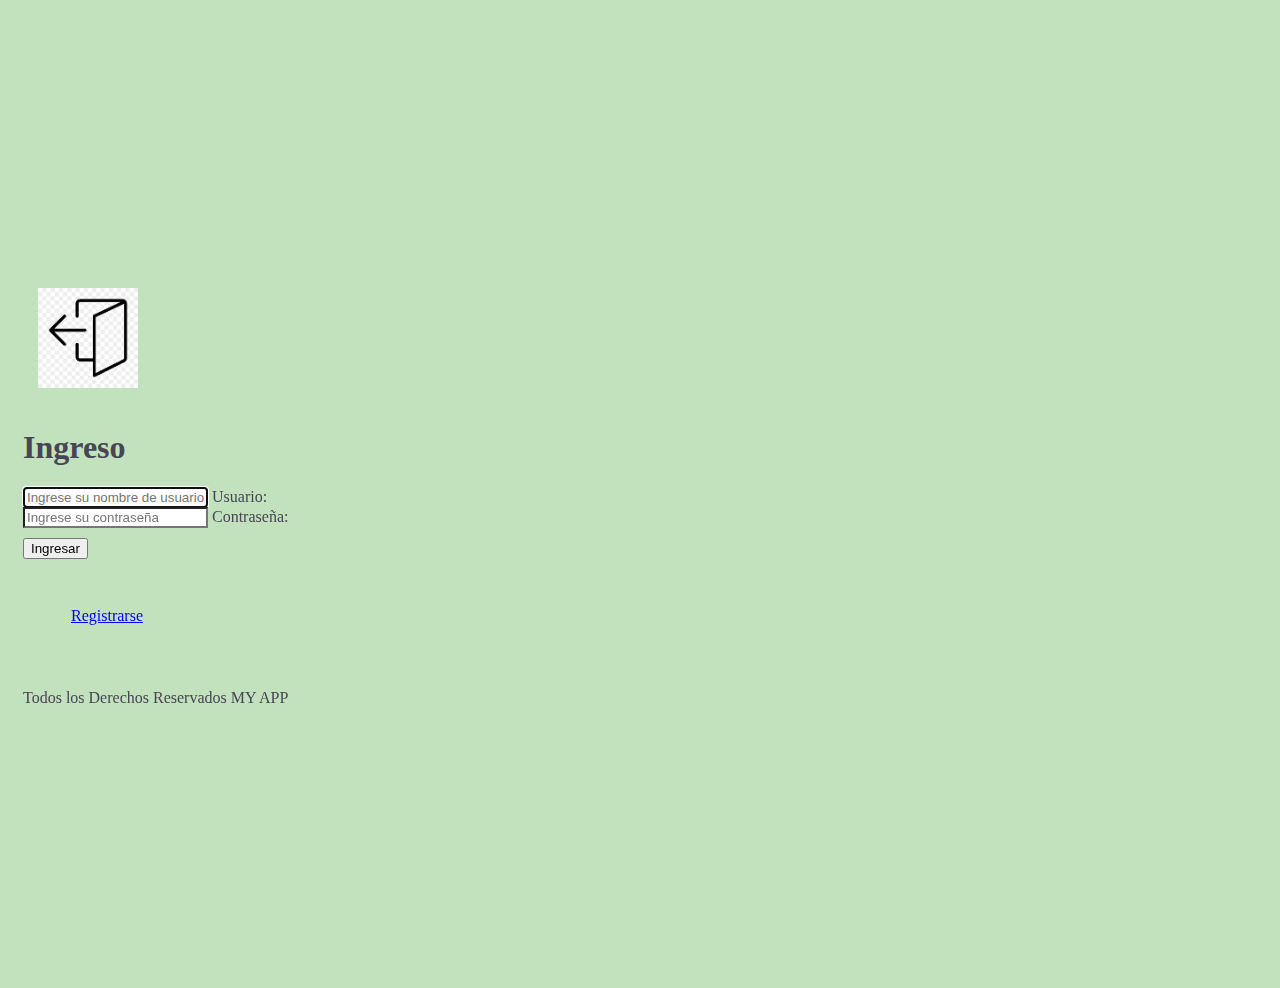
<file: PROYECTO-2687351/src/main/webapp/index.html>
<!DOCTYPE html>
<html lang="es">
<head>
    <meta charset="utf-8">
    <meta name="description" content="Formulario de registro de la empresa MY APP, donde se requieren datos para poder acceder">
    <meta name="keywords" content="registro de usuario, formulario de registro, crear cuenta, registro en línea">
    <meta name="viewport" content="width=device-width, initial-scale=1">
    <title>Registro de usuario MY APP</title>
    <link rel="icon" type="image/x-icon" href="img/descarga.png">
    <link href="https://cdn.jsdelivr.net/npm/bootstrap@5.3.0-alpha3/dist/css/bootstrap.min.css"
          rel="stylesheet"
          integrity="sha384-KK94CHFLLe+nY2dmCWGMq91rCGa5gtU4mk92HdvYe+M/SXH301p5ILy+dN9+nJOZ"
          crossorigin="anonymous">
    <link rel="stylesheet" href="https://cdn.jsdelivr.net/npm/bootstrap-icons@1.10.3/font/bootstrap-icons.css">
    <link rel="stylesheet" href="css/estilos.css">
</head>
<body>
<main class="form-signin w-100 m-auto">
    <form action="" method="post">
        <main class="form-signin w-100 m-auto">
            <form action="" method="post">
                <div class="d-flex justify-content-center">
                    <img class="mb-4" src="img/descarga.png"width="100">
                </div>
                <!-- Resto del código... -->
            </form>
        </main>
        <h1 class="h5 mb-3 fw-normal">Ingreso</h1>

        <div class="form-floating">
            <input type="text" class="form-control" id="floatingInput" placeholder="Ingrese su nombre de usuario" required autofocus pattern="[A-Za-z0-9]{8,12}">
            <label for="floatingInput">Usuario:</label>
        </div>
        <div class="form-floating">
            <input type="password" class="form-control" id="floatingPassword" placeholder="Ingrese su contraseña" required pattern="[A-Za-z0-9]{8,12}">
            <label for="floatingPassword">Contraseña:</label>
        </div>
        <button class="w-100 btn btn-lg btn-primary" type="submit">Ingresar</button>
        <div id="register">
            <div id="register" class="d-flex justify-content-center">
                <a href="registro.html">Registrarse</a>
            </div>

        </div>
        <p class="mt-3 mb-3 text-muted">Todos los Derechos Reservados MY APP

        </p>
    </form>
</main>
<script src="https://cdn.jsdelivr.net/npm/bootstrap@5.3.0-alpha3/dist/js/bootstrap.bundle.min.js"
        integrity="sha384-ENjdO4Dr2bkBIFxQpeoTz1HIcje39Wm4jDKdf19U8gI4ddQ3GYNS7NTKfAdVQSZe" crossorigin="anonymous"></script>

</body>
</html>
</file>
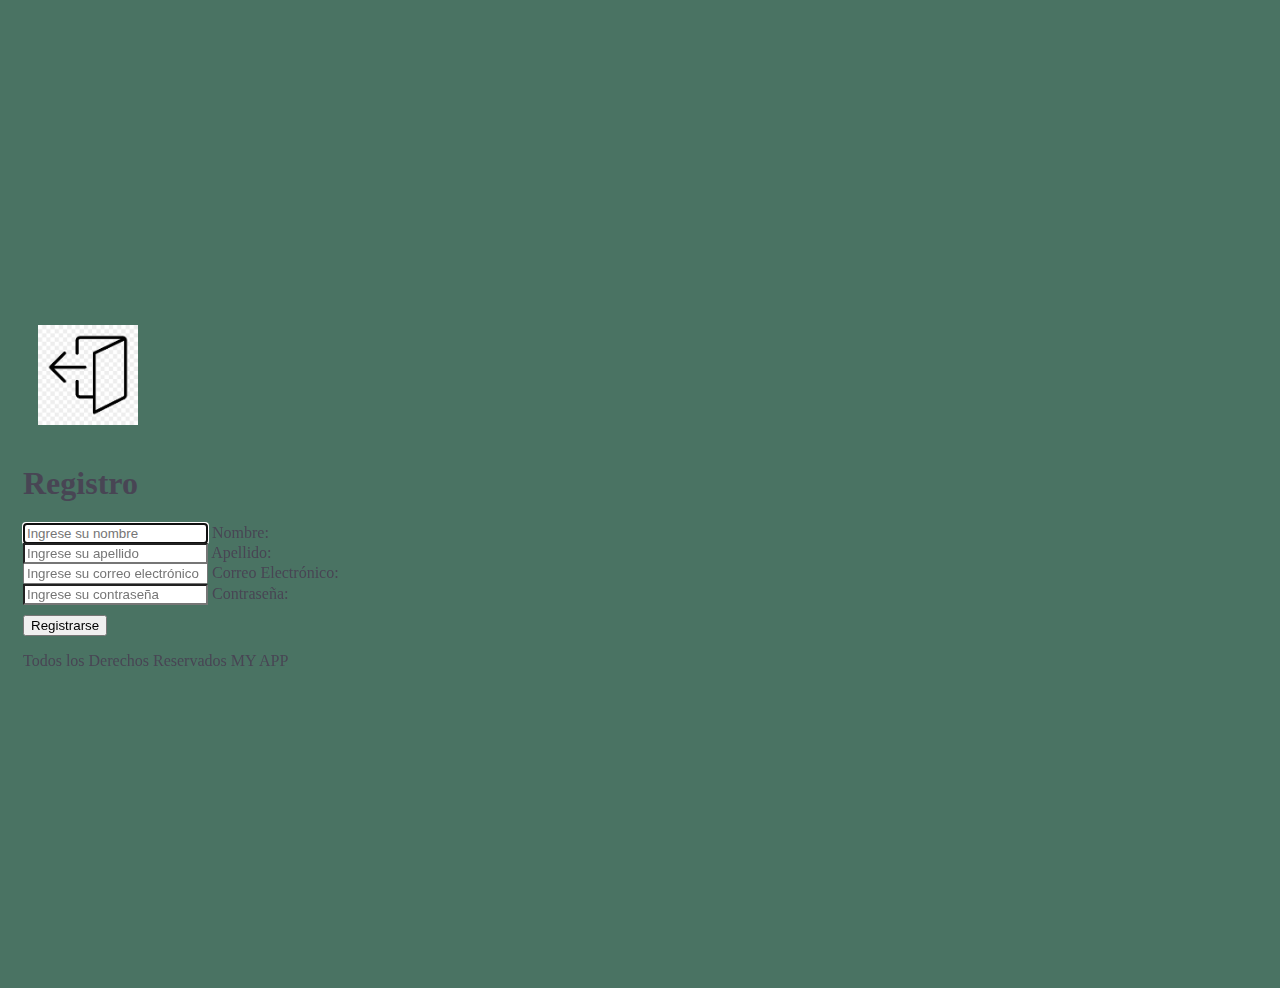
<file: PROYECTO-2687351/src/main/webapp/registro.html>
<!DOCTYPE html>
<html lang="es">
<head>
    <!--METADATA-->
    <!--charset para caracteres especiales-->
    <meta charset="utf-8">
    <!--autor-->
    <!--descripción-->
    <meta name="description" content="Formulario de registro de la empresa MY APP, donde se requiere datos para poder crear un usuario y una contraseña">
    <!--keywords-->
    <meta name="keywords" content="registro de usuario,formulario de registro, crear cuenta, registro en linea ">
    <!--minimun responsive viewport-->
    <meta name="viewport" content="width=device-width, initial-scale=1">
    <!--TITTLE-->
    <title>Registro de usuario :) MY APP</title>
    <!--FAVICON-->
    <link rel="icon" type="image/x-icon" href="img/descarga.png">
    <!--CSS-->
    <!--bootstrap css/ icons-->
    <link href="https://cdn.jsdelivr.net/npm/bootstrap@5.3.0-alpha3/dist/css/bootstrap.min.css"
          rel="stylesheet"
          integrity="sha384-KK94CHFLLe+nY2dmCWGMq91rCGa5gtU4mk92HdvYe+M/SXH301p5ILy+dN9+nJOZ"
          crossorigin="anonymous">
    <link rel="stylesheet"
          href="https://cdn.jsdelivr.net/npm/bootstrap-icons@1.10.3/font/bootstrap-icons.css">
    <!--custom css-->
    <link rel="stylesheet" href="css/estilos1.css">
</head>
<body>
<!--login form-->
<main class="form-signin w-100 m-auto">
    <form action="" method="post">
        <main class="form-signin w-100 m-auto">
            <form action="" method="post">
                <div class="d-flex justify-content-center">
                    <img class="mb-4" src="img/descarga.png"width="100">
                </div>
                <!-- Resto del código... -->
            </form>
        </main>
        <h1 class="h5 mb-3 fw-normal">Registro</h1>

        <div class="form-floating">
            <input type="text" class="form-control" id="name" placeholder="Ingrese su nombre"
                   required autofocus pattern="[A-Za-z0-9]+">
            <label for="name">Nombre:</label>
        </div>
        <div class="form-floating">
            <input type="text" class="form-control" id="lastName"
                   placeholder="Ingrese su apellido" required pattern="[A-Za-z0-9]+">
            <label for="lastName">Apellido:</label>
        </div>
        <div class="form-floating">
            <input type="email" class="form-control" id="email"
                   placeholder="Ingrese su correo electrónico" required pattern="[A-Za-z0-9]+@[A-Za-z0-9]+\.[A-Za-z]{2,}">
            <label for="email">Correo Electrónico:</label>
        </div>
        <div class="form-floating">
            <input type="password" class="form-control" id="password"
                   placeholder="Ingrese su contraseña"  required pattern="^(?=.*[a-z])(?=.*[A-Z])(?=.*\d)[a-zA-Z\d]{8,}$"
                   title="La contraseña debe contener al menos 8 caracteres, una letra mayúscula, una letra minúscula y un número">
            <label for="password">Contraseña:</label>
        </div>

        <button class="w-100 btn btn-lg btn-primary" type="submit">Registrarse</button>
        <p class="mt-3 mb-3 text-muted">Todos los Derechos Reservados MY APP
        </p>

    </form>
</main>
<!--Bootstrap script-->
<script src="https://cdn.jsdelivr.net/npm/bootstrap@5.3.0-alpha3/dist/js/bootstrap.bundle.min.js"
        integrity="sha384-ENjdO4Dr2bkBIFxQpeoTz1HIcje39Wm4jDKdf19U8gI4ddQ3GYNS7NTKfAdVQSZe"
        crossorigin="anonymous"></script>

</body>
</html>
</file>
<file: PROYECTO-2687351/src/main/webapp/css/estilos.css>
html,
body{
    /*Estilo del cuerpo de la pagina*/
    height: 100%;
    color: #484554;
}
/*Estilo del formulario de login */
body{
    display: flex; /* Permite centrar el contenido vertical y horizontalmente */
    align-items: center; /* Alinea verticalmente el contenido del formulario */
    padding-top: 40px;
    padding-bottom: 40px;
    background-color: #c2e1bd; /* Establece el color de fondo del formulario */
}

.form-signin {
    max-width: 330px; /* Ancho máximo del formulario */
    padding: 15px; /* Relleno del formulario */
}

.form-signin .form-floating:focus-within{
    z-index: 2; /* Asegura que los elementos de formulario estén en primer plano */
}

.form-signin input[type="text"] {
    margin-bottom: -1px; /* Establece la posición del borde inferior del campo de texto */
    border-bottom-right-radius: 0; /* Da estilo a las esquinas del borde inferior */
    border-bottom-left-radius: 0;
}

.form-signin input[type="password"]{
    margin-bottom: 10px; /* Establece la posición del borde superior del campo de contraseña */
    border-top-left-radius: 0; /* Da estilo a las esquinas del borde superior */
    border-top-right-radius: 0;
}

#register {
    padding: 1.5rem; /* Relleno para el botón de registro */
}
</file>
<file: PROYECTO-2687351/src/main/webapp/css/estilos1.css>
html,
 body{
     /*Estilo del cuerpo de la pagina*/
     height: 100%;
     color: #484554;
 }
        /*Estilo del formulario de login */
 body{
     display: flex; /* Permite centrar el contenido vertical y horizontalmente */
     align-items: center; /* Alinea verticalmente el contenido del formulario */
     padding-top: 40px;
     padding-bottom: 40px;
     background-color: #4a7363; /* Establece el color de fondo del formulario */
 }

.form-signin {
    max-width: 330px; /* Ancho máximo del formulario */
    padding: 15px; /* Relleno del formulario */
}

.form-signin .form-floating:focus-within{
    z-index: 2; /* Asegura que los elementos de formulario estén en primer plano */
}

.form-signin input[type="text"] {
    margin-bottom: -1px; /* Establece la posición del borde inferior del campo de texto */
    border-bottom-right-radius: 0; /* Da estilo a las esquinas del borde inferior */
    border-bottom-left-radius: 0;
}

.form-signin input[type="password"]{
    margin-bottom: 10px; /* Establece la posición del borde superior del campo de contraseña */
    border-top-left-radius: 0; /* Da estilo a las esquinas del borde superior */
    border-top-right-radius: 0;
}

#register {
    padding: 1.5rem; /* Relleno para el botón de registro */
}
</file>
